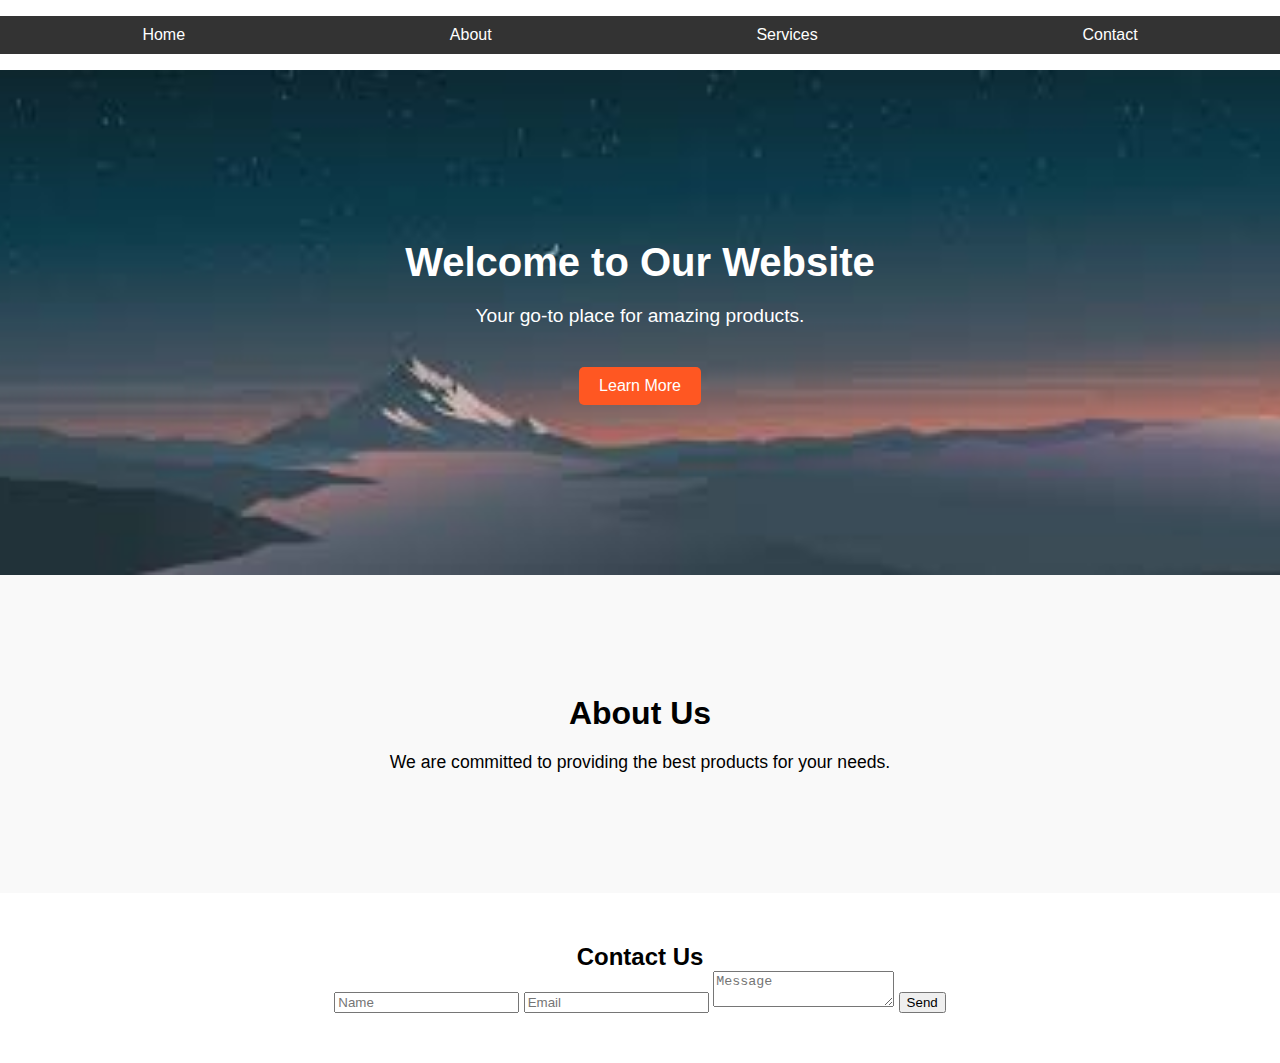
<file: index.html>
<!DOCTYPE html>
<html lang="en">
<head>
  <meta charset="UTF-8">
  <meta name="viewport" content="width=device-width, initial-scale=1.0">
  <link rel="stylesheet" href="styles.css">
  <title>Attractive Landing Page</title>
</head>
<body>
    <nav>
        <ul>
          <li><a href="#home">Home</a></li>
          <li><a href="#about">About</a></li>
          <li><a href="#services">Services</a></li>
          <li><a href="#contact">Contact</a></li>
        </ul>
      </nav>
    
     
  <header class="hero">
    <div class="container">
      <h1>Welcome to Our Website</h1>
      <p>Your go-to place for amazing products.</p>
      <a href="#about" class="btn">Learn More</a>
    </div>
  </header>

  <section id="about" class="about">
    <div class="container">
      <h2>About Us</h2>
      <p>We are committed to providing the best products for your needs.</p>
    </div>
  </section>
  <section id="contact">
    <h2>Contact Us</h2>
    <form>
      <input type="text" placeholder="Name">
      <input type="email" placeholder="Email">
      <textarea placeholder="Message"></textarea>
      <button type="submit">Send</button>
    </form>
  </section>
  <script src="script.js"></script>
</body>
</html>
</file>
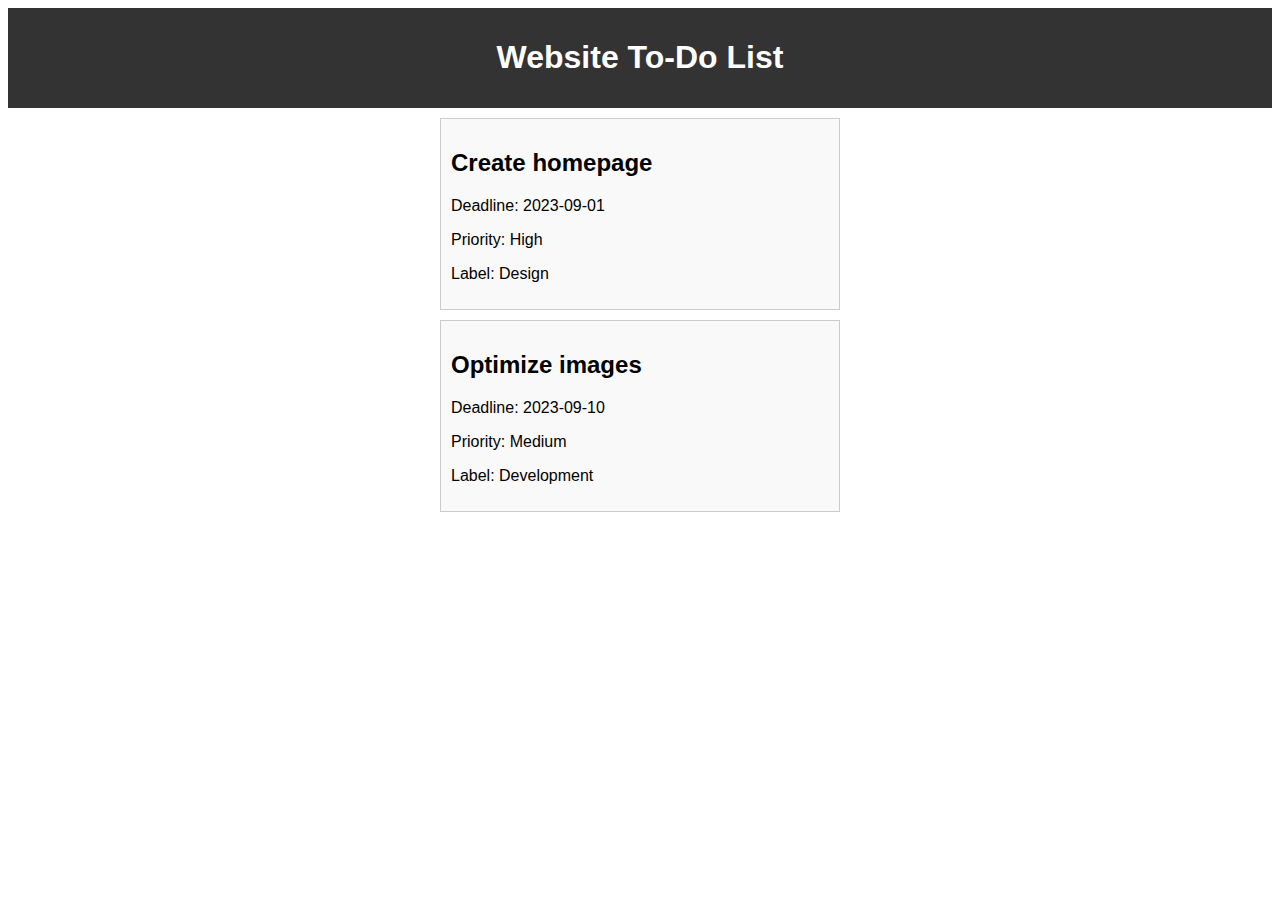
<file: task2/index.html>
<!DOCTYPE html>
<html lang="en">
<head>
  <meta charset="UTF-8">
  <meta name="viewport" content="width=device-width, initial-scale=1.0">
  <link rel="stylesheet" href="styles.css">
  <title>Website To-Do List</title>
</head>
<body>
  <header>
    <h1>Website To-Do List</h1>
  </header>
  <main>
    <div class="tasks">
      <!-- Task items will be added dynamically here -->
    </div>
  </main>
  <script src="script.js"></script>
</body>
</html>
</file>
<file: task2/styles.css>
body {
    font-family: Arial, sans-serif;
  }
  
  header {
    background-color: #333;
    color: #fff;
    text-align: center;
    padding: 10px 0;
  }
  
  .tasks {
    max-width: 400px;
    margin: 0 auto;
  }
  .task {
    border: 1px solid #ccc;
    padding: 10px;
    margin: 10px 0;
    background-color: #f9f9f9;
  }
</file>
<file: styles.css>
/* Reset some default styles */
body, h1, h2, p {
    margin: 0;
    padding: 0;
  }
  
  /* Global Styles */
  body {
    font-family: Arial, sans-serif;
  }
  
  .container {
    max-width: 1200px;
    margin: 0 auto;
    padding: 20px;
  }
  
  /* Header Styles */
  .hero {
    background: url('background-image.jpg') center/cover no-repeat;
    color: white;
    text-align: center;
    padding: 150px 0;
  }
  
  .hero h1 {
    font-size: 2.5rem;
    margin-bottom: 20px;
  }
  
  .hero p {
    font-size: 1.2rem;
    margin-bottom: 40px;
  }
  
  .btn {
    display: inline-block;
    padding: 10px 20px;
    background-color: #ff5722;
    color: white;
    text-decoration: none;
    border-radius: 5px;
  }
  
  /* About Section Styles */
  .about {
    background-color: #f9f9f9;
    padding: 100px 0;
    text-align: center;
  }
  
  .about h2 {
    font-size: 2rem;
    margin-bottom: 20px;
  }
  
  .about p {
    font-size: 1.1rem;
  }

  nav {
    background-color: #333;
    color: #fff;
  }
  nav ul {
    list-style: none;
    display: flex;
    justify-content: space-around;
    padding: 10px;
  }
  nav a {
    text-decoration: none;
    color: #fff;
  }
  header {
    background-image: url('background-image.jpg');
    background-size: cover;
    color: #fff;
    text-align: center;
    padding: 100px 0;
  }
  section {
    padding: 50px 0;
    text-align: center;
  }
  .cta-button {
    background-color: #FF5733;
    color: #fff;
    padding: 10px 20px;
    border: none;
    text-decoration: none;
    border-radius: 5px;
  }
</file>
